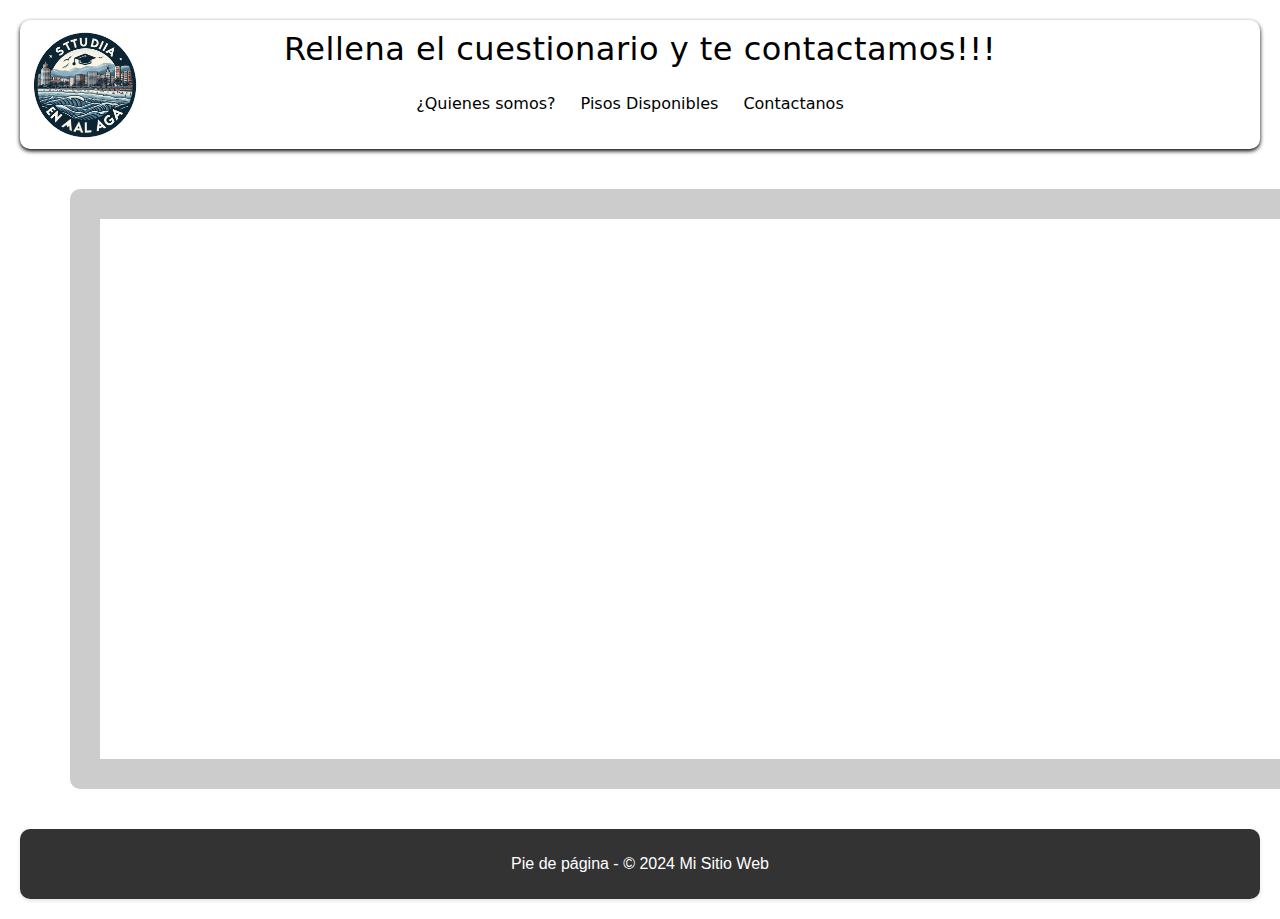
<file: pagina3.html>
<!DOCTYPE html>
<html lang="es">
<head>
    <meta charset="UTF-8">
    <title>Página 3 - Formulario de Google</title>
    <link rel="stylesheet" href="styles.css">
</head>
<body>
    <header>
        <h1>Rellena el cuestionario y te contactamos!!!</h1>
        <nav>
            <ul>
                <li><a href="index.html">¿Quienes somos?</a></li>
                <li><a href="pagina2.html">Pisos Disponibles</a></li>
                <li><a href="pagina3.html">Contactanos</a></li>
            </ul>
        </nav>
    </header>

    <main>
        <section>
            <!-- Inserta el formulario de Google aquí -->
            <iframe src="https://forms.gle/SXkzAk8g5fSShphc8" frameborder="0" marginheight="0" marginwidth="0" class="google-form">Cargando…</iframe>
        </section>
    </main>

    <footer>
        <p>Pie de página - © 2024 Mi Sitio Web</p>
    </footer>
</body>
</html>
</file>
<file: styles.css>
/* Estilos generales */
/* Resetear estilos y definir fuentes */
body {
    font-family: 'Bebas Neue', sans-serif;
    margin: 0;
    padding: 0;
    background-color: #ffffff;
    color: #333;
}

/* Estilo del encabezado con esquinas redondeadas y márgenes */
header {
    background-color: #000000;
    background-image: url('logoestudia.png'); /* Ruta de tu imagen */
    background-size: contain ; /* Ajusta el tamaño para cubrir el encabezado */
    background-position: left; /* Centra la imagen */
    background-repeat: no-repeat;
    color: #000000;
    padding: 20px;
    text-align: center;
    border-radius: 10px;
    margin: 20px;
    box-shadow: 0 2px 4px rgb(0, 0, 0);
    transition: background-color 0.3s ease;
    
}

header h1 {
    margin: 0;
    font-weight: 500;
    font-size: 2em;
    letter-spacing: 0.5px;
}



/* Transición suave para el encabezado */
header {
    transition: background-color 0.3s ease;
}

/* Cambio de color al pasar el cursor sobre el encabezado */
header:hover {
    background-color: #444;
}



nav {
    background-color: #33333300;
    color: #ffffff;
    padding: 10px 0;
    text-align: center;
    
}

nav ul {
    list-style-type: none;
    padding: 0;
}

nav ul li a {
    color: #000000; /* Cambiar el color de los enlaces */
    text-decoration: none;
    font-family: 'Verdana', sans-serif; /* Cambiar la tipografía de los enlaces */
}

nav ul li a:hover {
    color: #000000; /* Cambiar el color al pasar el cursor */
}

main {
    padding: 20px;
}

/* Estilo del pie de página similar al encabezado */
footer {
    background-color: #333;
    color: #fff;
    padding: 20px;
    text-align: center;
    border-radius: 10px; /* Esquinas redondeadas */
    margin: 20px; /* Márgenes externos */
    box-shadow: 0 2px 4px rgba(0, 0, 0, 0.1);
}

/* Efecto hover para el pie de página */
footer:hover {
    background-color: #444;
}


/* Estilo del grid */
.grid-container {
    display: grid;
    grid-template-columns: repeat(auto-fit, minmax(400px, 1fr)); /* Ancho mínimo de columna y ajuste automático */
    gap: 3vw; /* Espacio relativo en relación con el ancho de la ventana */
    padding: 3vw; /* Relleno relativo en relación con el ancho de la ventana */
    margin: 0 8vw; /* Márgenes horizontales */
}

.item {
    display: flex;
    flex-direction: column;
    align-items: center;
    justify-content: center;
    border-radius: 8px;
    padding: 20px;
    text-align: center;
    box-shadow: 0 2px 4px rgba(0, 0, 0, 0.1);
    transition: transform 0.3s ease, box-shadow 0.3s ease; /* Transiciones */
}

.item:hover {
    transform: translateY(-5px);
    box-shadow: 0 4px 8px rgba(0, 0, 0, 0.2);
}

.item a {
    text-decoration: none;
    color: inherit;
}

.content {
    background-size: cover;
    background-position: center;
    border-radius: 8px;
    padding: 20px;
    width: 100%;
    height: 100%;
    display: flex;
    flex-direction: column;
    align-items: center;
    justify-content: center;
    color: #fff; /* Color del texto */
    text-shadow: 1px 1px 2px rgba(0, 0, 0, 0.5); /* Sombra al texto para mejorar la legibilidad */
    text-align: center; /* Alineación del texto */
}

/* Define las imágenes para cada sección */
.item.philosophy .content {
    background-image: url('malaga.png');
}

.item.properties .content {
    background-image: url('PISO1/PISO1-1.jpg');
}

.item.process .content {
    background-image: url('PISO1/PISO1-1.jpg');
}

.item.encuesta {
    display: flex;
    flex-direction: column;
    align-items: center;
    justify-content: center;
    border-radius: 8px;
    padding: 20px;
    text-align: center;
    box-shadow: 0 2px 4px rgba(0, 0, 0, 0.1);
    transition: transform 0.3s ease, box-shadow 0.3s ease; /* Transiciones */
}

.item.encuesta:hover {
    transform: translateY(-5px);
    box-shadow: 0 4px 8px rgba(0, 0, 0, 0.2);
}

.item.encuesta a {
    text-decoration: none;
    color: inherit;
}

.item.encuesta .content {
    background-image: url('PISO1/PISO1-1.jpg'); /* Ajusta la imagen de fondo según sea necesario */
    background-size: cover;
    background-position: center;
    border-radius: 8px;
    padding: 20px;
    width: 100%;
    height: 100%;
    display: flex;
    flex-direction: column;
    align-items: center;
    justify-content: center;
    color: #fff; /* Color del texto */
    text-shadow: 1px 1px 2px rgba(0, 0, 0, 0.5); /* Sombra al texto para mejorar la legibilidad */
    text-align: center; /* Alineación del texto */
}

.content h2 {
    margin-bottom: 10px;
    font-size: 24px; /* Tamaño del título */
    text-align: center;
}



/* Efecto al pasar el cursor sobre las imágenes */
.item img:hover {
    transform: scale(1.05); /* Agranda un poco la imagen al pasar el cursor */
}


/* Estilos para el formulario de Google */
/* Estilos para el formulario de Google */
.google-form {
    width: 1300px; /* Ancho deseado */
    height: 600px; /* Alto deseado */
    border: 30px solid #ccc; /* Borde de 30px con un color gris claro */
    border-radius: 10px; /* Esquinas redondeadas */
    box-sizing: border-box; /* Incluye el borde en el cálculo del tamaño total */
    display: block;
    margin: 0 50px; /* Márgenes laterales */
}



/* Opcional: Ajustar tamaño del mapa */
gmp-map {
    height: 100%;
}


    /* Estilos para la página 1,2,3,4... */
    body {
      font-family: Arial, sans-serif;
      margin: 0;
      padding: 0;
    }
    header {
      background-color: #ffffff;
      color: #000000;
      padding: 10px;
      text-align: center;
      font-family: system-ui, -apple-system, BlinkMacSystemFont, 'Segoe UI', Roboto, Oxygen, Ubuntu, Cantarell, 'Open Sans', 'Helvetica Neue', sans-serif;
    }
    nav ul {
      list-style-type: none;
      padding: 0;
    }
    nav ul li {
      display: inline;
      margin-right: 20px;
    }
    nav ul li a {
      color: #000000;
      text-decoration: none;
      font-family: system-ui, -apple-system, BlinkMacSystemFont, 'Segoe UI', Roboto, Oxygen, Ubuntu, Cantarell, 'Open Sans', 'Helvetica Neue', sans-serif;
    }
    nav ul li a:hover {
      text-decoration: underline;
    }
    main {
      display: flex;
      flex-wrap: wrap;
      padding: 20px;
    }

    .property-info {
  background-color: #f9f9f9; /* Color de fondo gris claro */
  padding: 20px; /* Espaciado interno */
  border-radius: 8px; /* Bordes redondeados */
  box-shadow: 0 0 10px rgba(0, 0, 0, 0.1); /* Sombra ligera */
  margin-bottom: 20px; /* Espacio inferior */
}

.property-info h2 {
  font-size: 24px; /* Tamaño del título */
  margin-bottom: 10px; /* Espacio inferior del título */
}

.property-info p {
  margin-bottom: 15px; /* Espacio inferior de los párrafos */
}

.property-info a {
  color: #333; /* Cambio de color para los enlaces dentro de esta sección */
  text-decoration: underline; /* Subrayado para los enlaces */
}

.property-info a:hover {
  color: #555; /* Cambio de color al pasar el cursor por encima de los enlaces */
}



.contact-info {
  position: absolute;
  top: 400px;
  left: 20px;
  width: 320px; /* Modifica el ancho */
  height: 175px; /* Modifica la altura */
  background-color: #f9f9f9;
  padding: 20px;
  border-radius: 8px;
  box-shadow: 0 0 10px rgba(0, 0, 0, 0.1);
}

.contact-info h2 {
  font-size: 24px;
  margin-bottom: 10px;
}

.contact-info p {
  margin-bottom: 15px;
  line-height: 1.5;
  color: #555;
}

.contact-info a {
  color: #333;
  text-decoration: underline;
  font-weight: bold;
}

.contact-info a:hover {
  color: #777;
  text-decoration: none;
}


    .photo-album {
      position: absolute;
      top: 140px;
      right: 25px;
      padding: 10px;
      width: 925px; /* Modifica el tamaño de visualización */
      /* Eliminamos el background-color */
      background-color: none;
      /* Agregamos un z-index para controlar la superposición */
      z-index: 1; /* O cualquier otro número adecuado según la disposición de tus elementos */
      border-radius: 3px;
    }
    
    
    footer {
      background-color: #333;
      color: #fff;
      text-align: center;
      padding: 10px;
    }

    /* Estilos para el carrusel */
    .slideshow-container {
      max-width: 900px;
      position: relative;
      margin: none;
    }

    .mySlides img {
      width: 100%;
      height: 100%;
      object-fit: cover;
    }
    

    .prev, .next {
      cursor: pointer;
      position: absolute;
      top: 50%;
      width: auto;
      padding: 16px;
      margin-top: 22px;
      color: white;
      font-weight: bold;
      font-size: 18px;
      transition: 0.6s ease;
      border-radius: 0 3px 3px 0;
    }

    .next {
      right: 0;
      border-radius: 3px 0 0 3px;
    }

    .prev:hover, .next:hover {
      background-color: rgba(0, 0, 0, 0.8);
    }

    /* Estilos para la sección de comentarios */
.comments-section {
  background-color: #f9f9f9; /* Fondo gris claro */
  padding: 20px;
  border-radius: 8px; /* Bordes redondeados */
  margin-top: 10px; /* Espacio superior */
  margin-bottom: 50px; /* Ajusta el espacio inferior */
  box-shadow: 0 0 10px rgba(0, 0, 0, 0.1); /* Sombra ligera */
  width: 320px;
}

.comments-list {
  list-style: none; /* Elimina los estilos de la lista */
  padding: 0;
  margin: 0; /* Elimina cualquier margen predeterminado */
}

.comment {
  margin-bottom: 15px;
  padding-bottom: 15px;
  border-bottom: 1px solid #eee;
}

.comment p {
  margin: 5px 0;
}

.comment small {
  color: #666;
}

.comment-form {
  margin-top: 10px;
}

.comment-form label,
.comment-form textarea {
  display: block;
  margin-bottom: 10px;
}

.comment-form textarea {
  width: 100%;
  height: 100px;
}

.comment-form button {
  padding: 8px 15px;
  background-color: #333;
  color: #fff;
  border: none;
  cursor: pointer;
  border-radius: 4px; /* Bordes redondeados para el botón */
}

.comment-form button:hover {
  background-color: #555; /* Cambia el color de fondo al pasar el cursor por encima */
}

    /* Estilos para la sección de servicios*/
    /* Estilos para la sección de servicios disponibles */
.services-available {
  flex: 1 1 100%;
  margin-top: 250px;
  text-align: center;
  margin-bottom: 20px;
  background-color: #fff;
  border-radius: 8px;
  box-shadow: 0 0 10px rgba(0, 0, 0, 0.1);
  padding: 20px;
  
}

.services-available h2 {
  margin-bottom: 20px;
}

.services-list {
  list-style: none;
  padding: 0;
  display: flex;
  flex-wrap: wrap;
  justify-content: center;
}

.services-list li {
  width: 200px;
  margin: 10px;
  text-align: center;
}

.services-list img {
  max-width: 100%;
  height: auto;
  border-radius: 8px;
  margin-bottom: 10px;
}

.services-list p {
  font-weight: bold;
}
.map-section {
  position: absolute;
  bottom: 0;
  right: 0;
  top: 960px;
  right:25px;
}

#map {
  width: 1000px; /* Ancho del mapa */
  height: 200px; /* Altura del mapa */
  border: none; /* Eliminar bordes */
}

/* Estilos para el encabezado en la página 2 */
.pagina2 header {
    background-color: #ffffff;
    color: #000000;
    padding: 20px;
    text-align: center;
    border-radius: 10px; /* Esquinas redondeadas */
    margin: 20px; /* Márgenes externos */
    box-shadow: 0 2px 4px rgba(0, 0, 0, 0.1);
    transition: background-color 0.3s ease;
}

.pagina2 header h1 {
    margin: 0;
    font-weight: 500;
    font-size: 2em;
    letter-spacing: 0.5px;
}



/* Transición suave para el encabezado */
.pagina2 header {
    transition: background-color 0.3s ease;
}

/* Cambio de color al pasar el cursor sobre el encabezado */
.pagina2 header:hover {
    background-color: #585757;
}

  
  .pagina2 nav ul {
    list-style-type: none;
    padding: 0;
  }
  
  .pagina2 nav ul li {
    display: inline;
    margin-right: 20px;
  }
  
  /* Estilos para el contenido principal en la página 2 */
  .pagina2 main {
    padding: 20px;
  }
  
  .pagina2 .grid-container {
    display: grid;
    grid-template-columns: repeat(2, 1fr);
    grid-gap: 20px;
  }
  
  .pagina2 .item {
    border: 1px solid #ccc;
    padding: 15px;
    text-align: center;
  }
  
  .pagina2 .item img {
    max-width: 100%;
    height: auto;
  }
  
  .pagina2 .item p {
    margin-bottom: 10px;
  }
  
  .pagina2 .btn {
    display: inline-block;
    padding: 5px 10px;
    background-color: #333;
    color: white;
    text-decoration: none;
    border-radius: 3px;
    transition: background-color 0.3s ease;
  }
  
  .pagina2 .btn:hover {
    background-color: #555;
  }
  
  /* Estilos para el pie de página en la página 2 */
  .pagina2 footer {
    background-color: #333;
    color: white;
    text-align: center;
    padding: 10px 0;
  }
</file>
